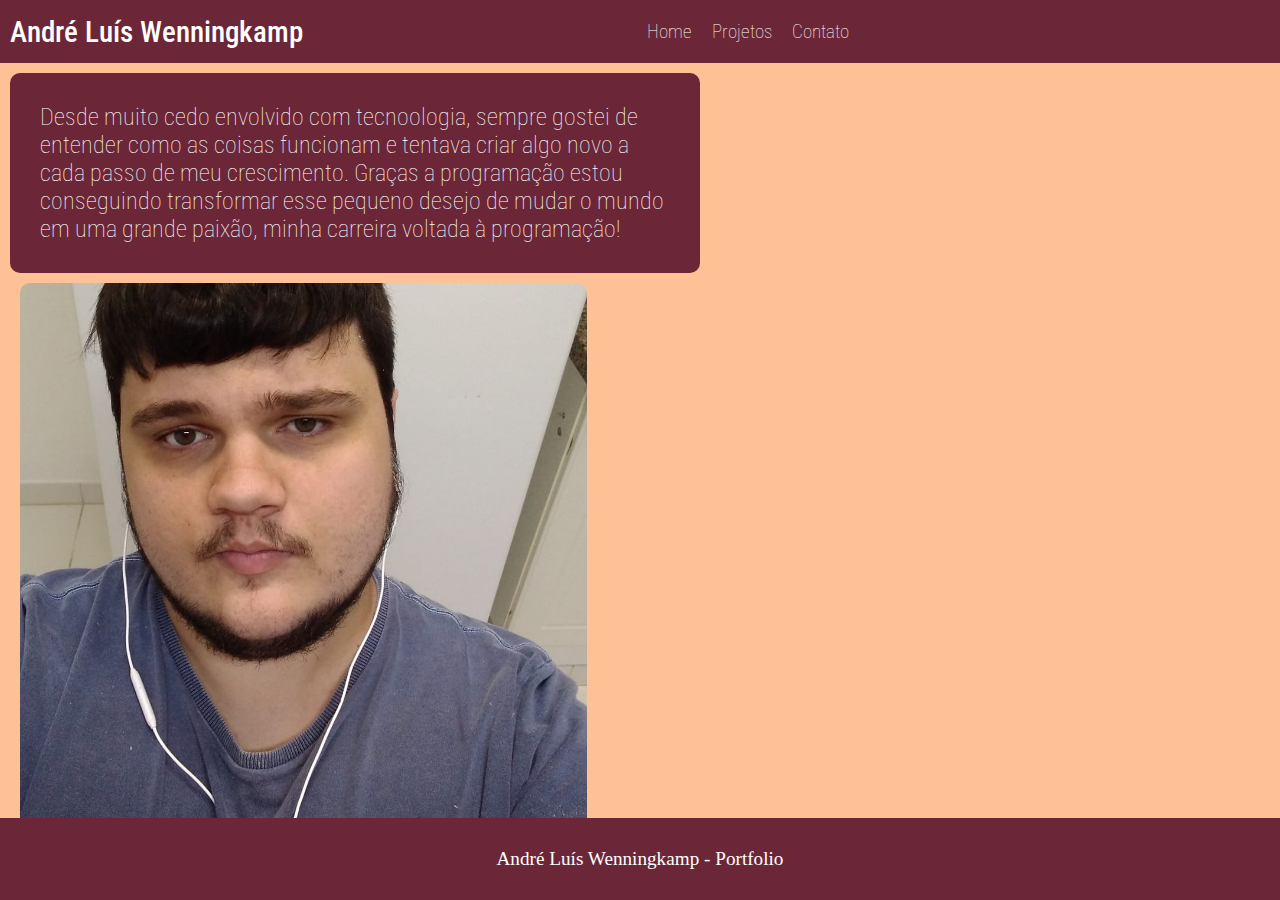
<file: index.html>
<!DOCTYPE html>
<html lang="pt-br">

<head>
  <meta charset="UTF-8">
  <meta http-equiv="X-UA-Compatible" content="IE=edge">
  <meta name="viewport" content="width=device-width, initial-scale=1.0">
  <link rel="stylesheet" href="./css/reset.css">
  <link rel="stylesheet" href="./css/style.css">
  <title>André Luís Wenningkamp</title>
</head>

<body>
  <nav>
    <h1>André Luís Wenningkamp</h1>
    <ul>
      <li><a href="index.html">Home</a></li>
      <li><a href="projects.html">Projetos</a></li>
      <li><a href="contact.html">Contato</a></li>
    </ul>
  </nav>
  <main>
    <img src="./img/andre.jpg" alt="Foto de André Luís" />
    <p>Desde muito cedo envolvido com tecnoologia, sempre gostei de entender como as coisas funcionam e tentava criar
      algo novo a cada passo de meu crescimento. Graças a programação estou conseguindo transformar esse pequeno desejo
      de mudar o mundo em uma grande paixão, minha carreira voltada à programação!</p>
  </main>
  <footer>
    <span>André Luís Wenningkamp - Portfolio</span>
  </footer>
</body>

</html>
</file>
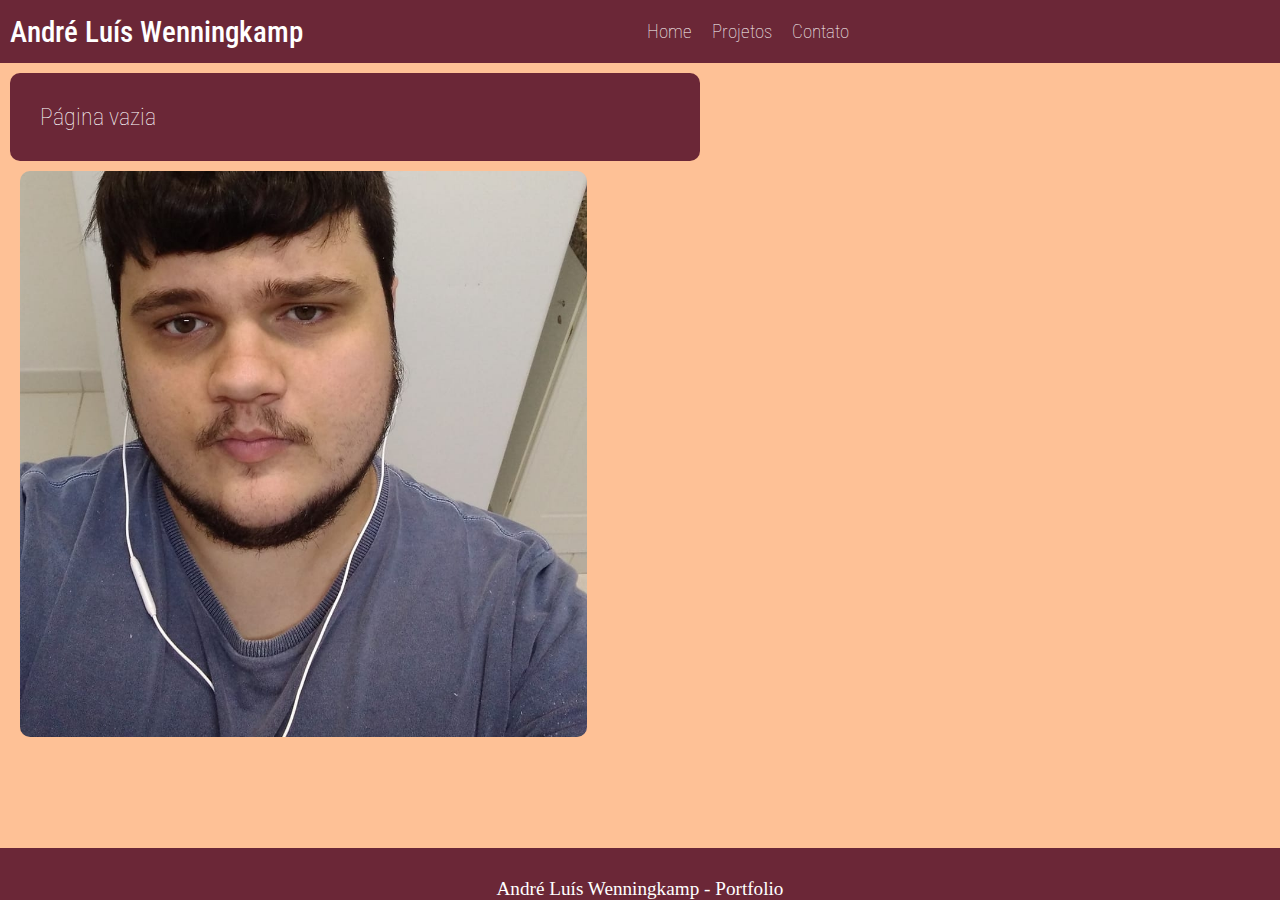
<file: contact.html>
<!DOCTYPE html>
<html lang="pt-br">

<head>
  <meta charset="UTF-8">
  <meta http-equiv="X-UA-Compatible" content="IE=edge">
  <meta name="viewport" content="width=device-width, initial-scale=1.0">
  <link rel="stylesheet" href="./css/reset.css">
  <link rel="stylesheet" href="./css/style.css">
  <title>André Luís Wenningkamp - Contato</title>
</head>

<body>
  <nav>
    <h1>André Luís Wenningkamp</h1>
    <ul>
      <li><a href="index.html">Home</a></li>
      <li><a href="projects.html">Projetos</a></li>
      <li><a href="contact.html">Contato</a></li>
    </ul>
  </nav>
  <main>
    <img src="./img/andre.jpg" alt="Foto de André Luís" />
    <p>Página vazia</p>
  </main>
  <footer>
    André Luís Wenningkamp - Portfolio
  </footer>
</body>

</html>
</file>
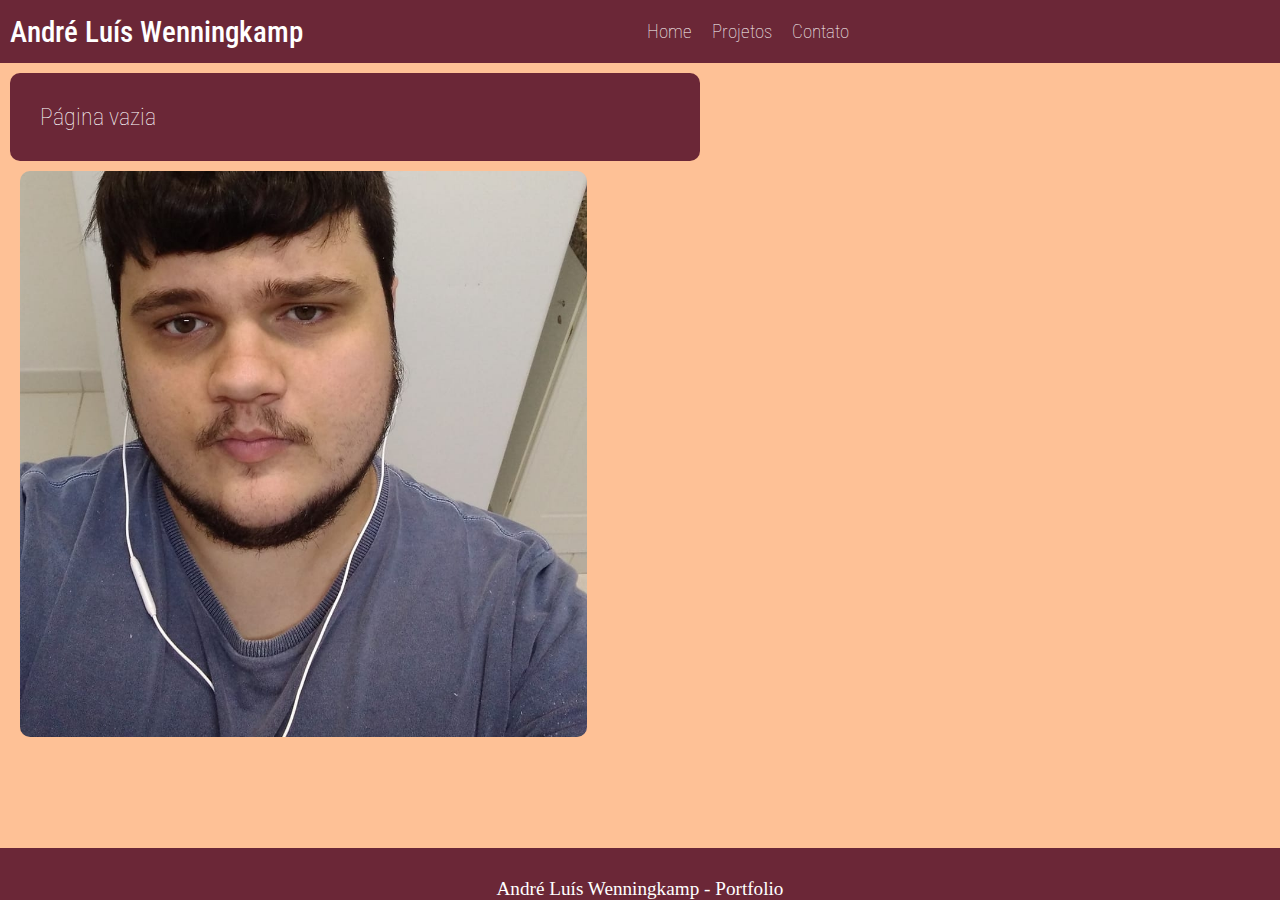
<file: projects.html>
<!DOCTYPE html>
<html lang="pt-br">

<head>
  <meta charset="UTF-8">
  <meta http-equiv="X-UA-Compatible" content="IE=edge">
  <meta name="viewport" content="width=device-width, initial-scale=1.0">
  <link rel="stylesheet" href="./css/reset.css">
  <link rel="stylesheet" href="./css/style.css">
  <title>André Luís Wenningkamp - Projetos</title>
</head>

<body>
  <nav>
    <h1>André Luís Wenningkamp</h1>
    <ul>
      <li><a href="index.html">Home</a></li>
      <li><a href="projects.html">Projetos</a></li>
      <li><a href="contact.html">Contato</a></li>
    </ul>
  </nav>
  <main>
    <img src="./img/andre.jpg" alt="Foto de André Luís" />
    <p>Página vazia</p>
  </main>
  <footer>
    André Luís Wenningkamp - Portfolio
  </footer>
</body>

</html>
</file>
<file: css/style.css>
@import url('https://fonts.googleapis.com/css2?family=Roboto+Condensed:wght@300&display=swap');

h1,
p,
a,
li {
  color: white;
  font-family: 'Roboto condensed', sans-serif;
  text-decoration: none;
  font-weight: 100;
}

body {
  background-color: #FEC196;
}

nav {
  align-items: center;
  background-color: #6B2737;
  display: flex;
  flex-wrap: wrap;
  font-size: 1.2em;
  padding: 10px;
  justify-content: space-between;
}

nav h1 {
  font-size: 1.8rem;
  font-weight: 500;
}

nav ul {
  display: flex;
  flex-wrap: wrap;
  list-style: none;
  margin: auto;
  width: 300px;
}

nav ul li {
  margin: 10px;
}

img {
  margin: 10px;
  width: 45%;
  border-radius: 10px;
}

main {
  display: flex;
  flex-wrap: wrap-reverse;
  margin: 10px;
  justify-content: space-between;
}

main p {
  align-self: center;
  background-color: #6B2737;
  border-radius: 10px;
  color: white;
  font-size: 1.5rem;
  padding: 30px;
  margin-right: 10px;
  width: 50%;
}

footer {
  background-color: #6B2737;
  bottom: 0;
  color: white;
  display: flex;
  font-size: 1.2em;
  flex-wrap: wrap;
  justify-content: center;
  text-align: center;
  position: fixed;
  padding-top: 30px;
  width: 100%;
}

footer span {
  padding-bottom: 30px;
}
</file>
